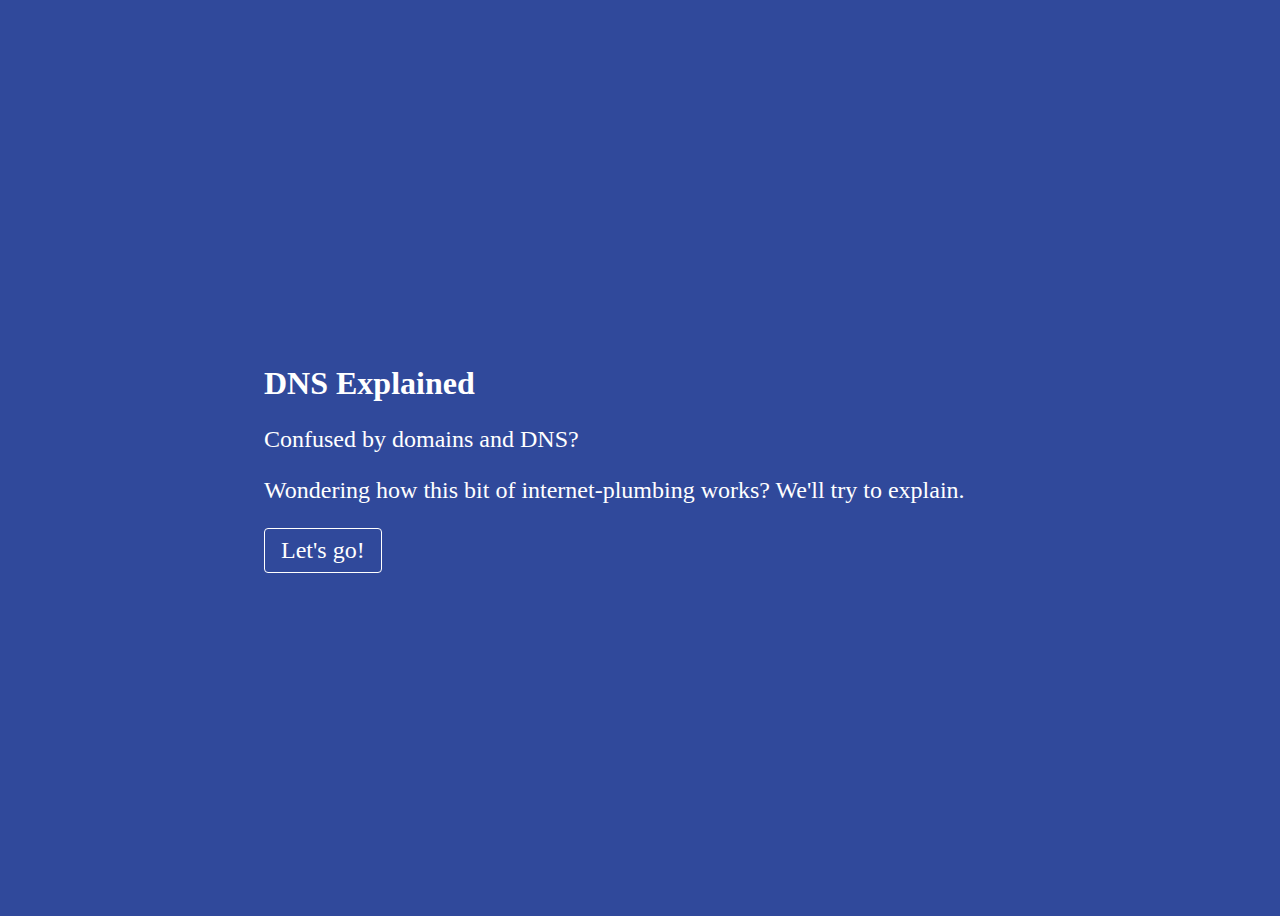
<file: index.html>
<!DOCTYPE html>
<html lang="en">
    <head>
        <meta charset="utf-8">
        <meta name="viewport" content="width=device-width, initial-scale=1, shrink-to-fit=no">
        <meta http-equiv="x-ua-compatible" content="ie=edge">
        <link rel="stylesheet" href="/css/main.css">
    </head>
    <body class="page-index" style="background-color: #30499B;">
        <main>
        	<h1>
        		DNS Explained
        	</h1>
        	<div class="top-image">
        		        	</div>
        	<div class="text">
        		<p>
	Confused by domains and DNS?
</p>
<p>
	Wondering how this bit of internet-plumbing works? We'll try to explain.
</p>
        	</div>
       		<div class="link">
				<a class="button-link" href="/1">
					Let&#039;s go!
				</a>
       		</div>
        </main>
<!-- Fathom - beautiful, simple website analytics -->
<script src="https://cdn.usefathom.com/script.js" data-site="OYHRMSMT" defer></script>
<!-- / Fathom -->
    </body>
</html>
</file>
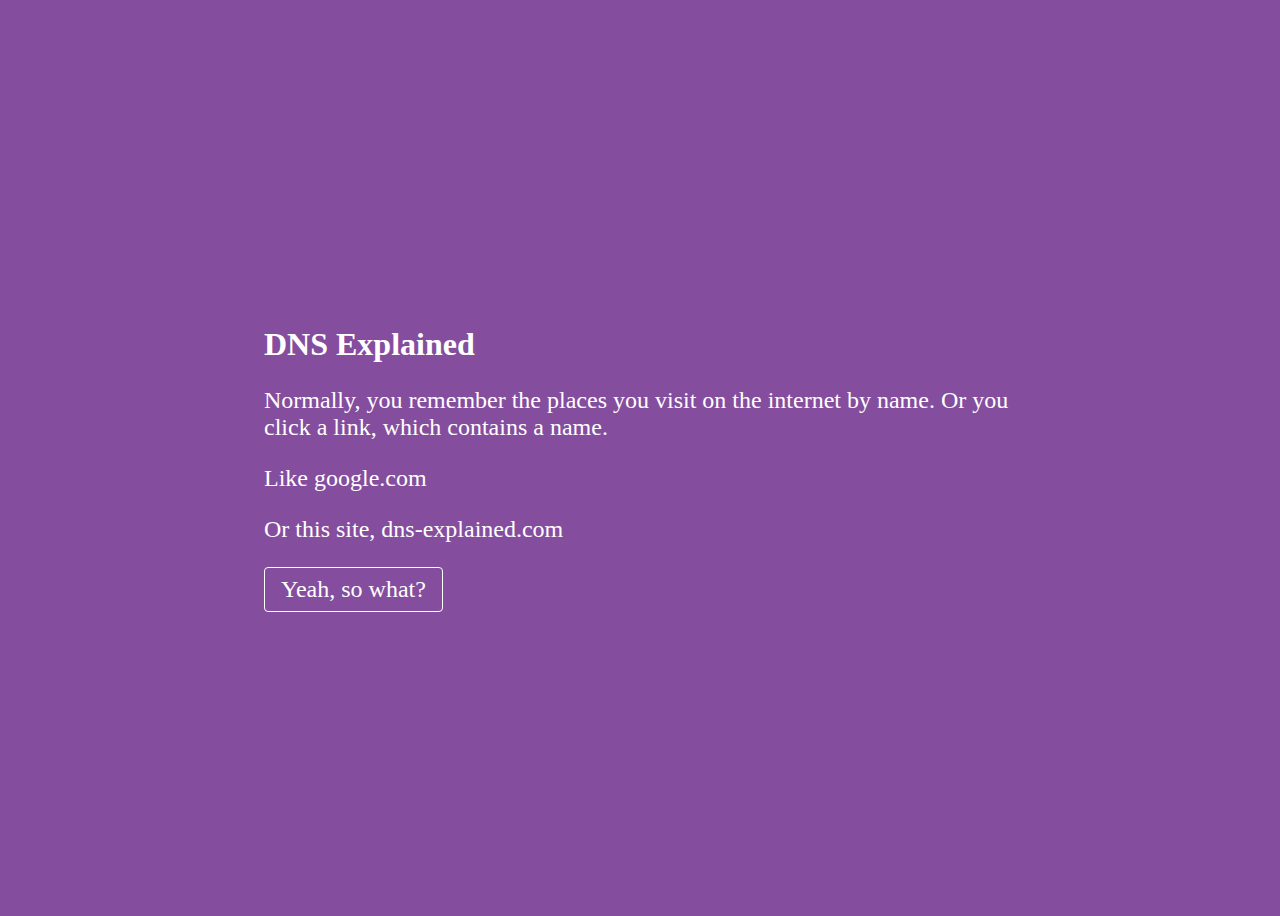
<file: 1/index.html>
<!DOCTYPE html>
<html lang="en">
    <head>
        <meta charset="utf-8">
        <meta name="viewport" content="width=device-width, initial-scale=1, shrink-to-fit=no">
        <meta http-equiv="x-ua-compatible" content="ie=edge">
        <link rel="stylesheet" href="/css/main.css">
    </head>
    <body class="page-1" style="background-color: #844D9E;">
        <main>
        	<h1>
        		DNS Explained
        	</h1>
        	<div class="top-image">
        		        	</div>
        	<div class="text">
        		<p>
	Normally, you remember the places you visit on the internet by name. Or you click a link, which contains a name.
</p>
<p>
	Like google.com
</p>
<p>
	Or this site, dns-explained.com
</p>
        	</div>
       		<div class="link">
				<a class="button-link" href="/2">
					Yeah, so what?
				</a>
       		</div>
        </main>
<!-- Fathom - beautiful, simple website analytics -->
<script src="https://cdn.usefathom.com/script.js" data-site="OYHRMSMT" defer></script>
<!-- / Fathom -->
    </body>
</html>
</file>
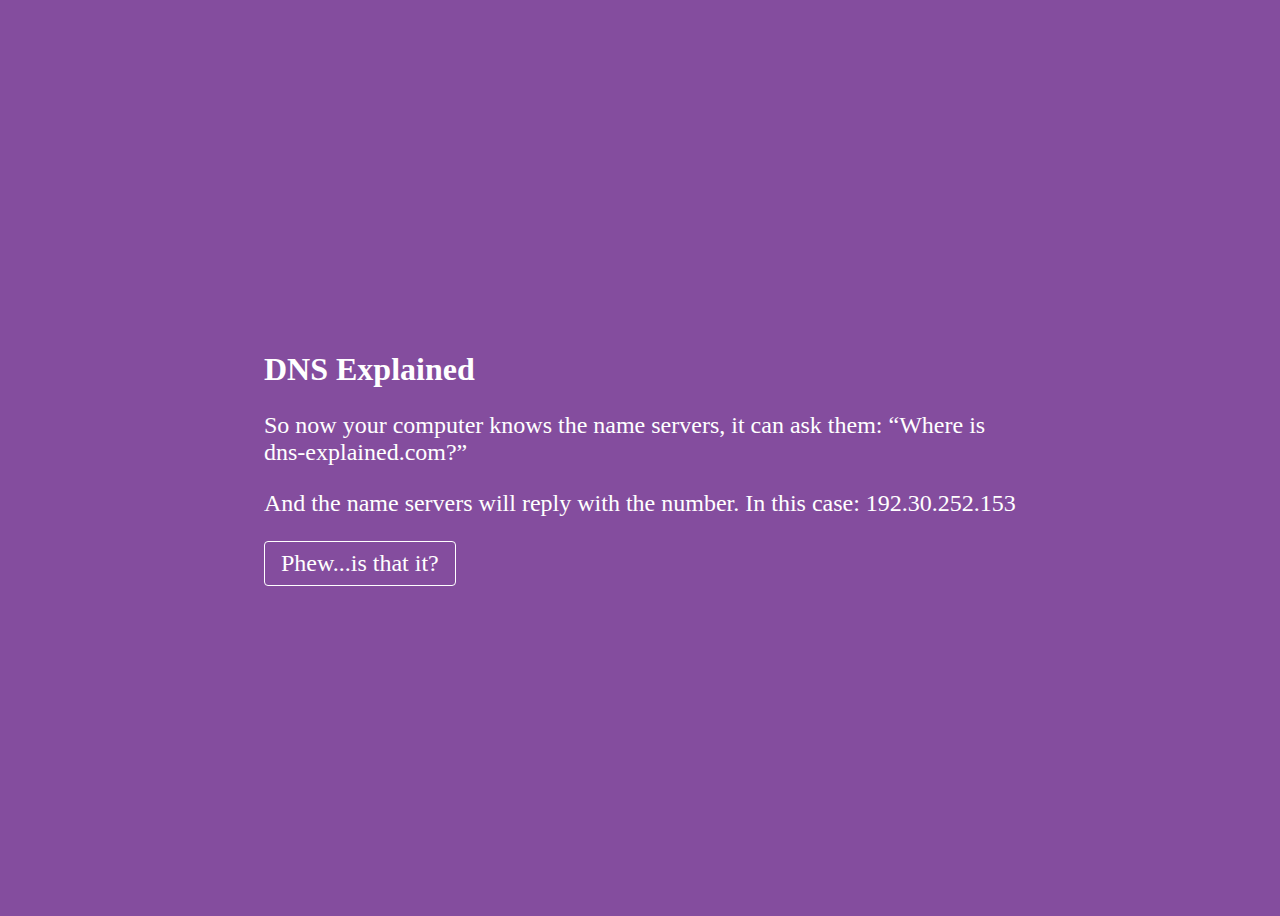
<file: 10/index.html>
<!DOCTYPE html>
<html lang="en">
    <head>
        <meta charset="utf-8">
        <meta name="viewport" content="width=device-width, initial-scale=1, shrink-to-fit=no">
        <meta http-equiv="x-ua-compatible" content="ie=edge">
        <link rel="stylesheet" href="/css/main.css">
    </head>
    <body class="page-10" style="background-color: #844D9E;">
        <main>
        	<h1>
        		DNS Explained
        	</h1>
        	<div class="top-image">
        		        	</div>
        	<div class="text">
        		<p>
	So now your computer knows the name servers, it can ask them: &ldquo;Where is dns-explained.com?&rdquo;
</p>
<p>
	And the name servers will reply with the number. In this case: 192.30.252.153
</p>
        	</div>
       		<div class="link">
				<a class="button-link" href="/11">
					Phew...is that it?
				</a>
       		</div>
        </main>
<!-- Fathom - beautiful, simple website analytics -->
<script src="https://cdn.usefathom.com/script.js" data-site="OYHRMSMT" defer></script>
<!-- / Fathom -->
    </body>
</html>
</file>
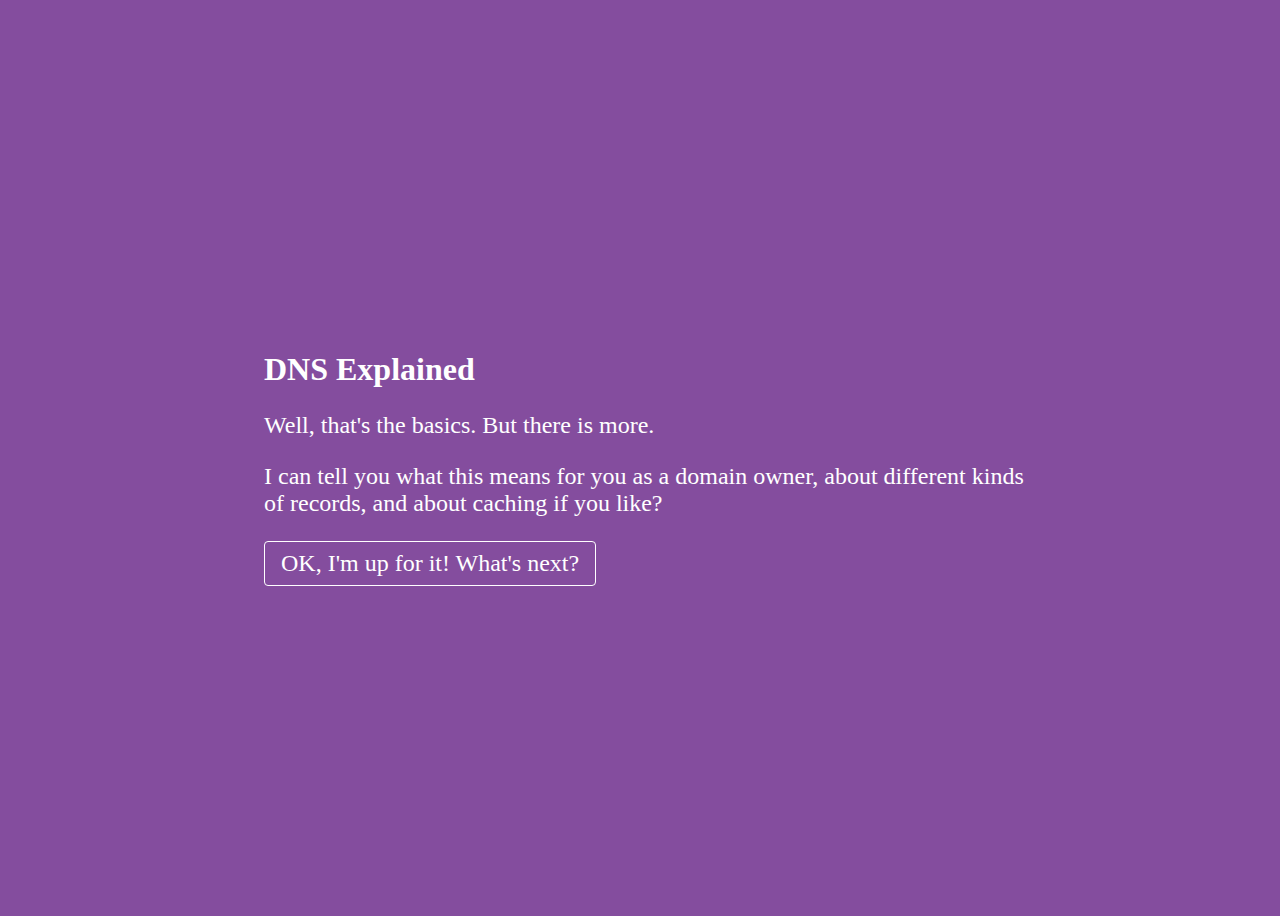
<file: 11/index.html>
<!DOCTYPE html>
<html lang="en">
    <head>
        <meta charset="utf-8">
        <meta name="viewport" content="width=device-width, initial-scale=1, shrink-to-fit=no">
        <meta http-equiv="x-ua-compatible" content="ie=edge">
        <link rel="stylesheet" href="/css/main.css">
    </head>
    <body class="page-11" style="background-color: #844D9E;">
        <main>
        	<h1>
        		DNS Explained
        	</h1>
        	<div class="top-image">
        		        	</div>
        	<div class="text">
        		<p>
	Well, that's the basics. But there is more.
</p>
<p>
	I can tell you what this means for you as a domain owner, about different kinds of records, and about caching if you like?
</p>
        	</div>
       		<div class="link">
				<a class="button-link" href="/12">
					OK, I&#039;m up for it! What&#039;s next?
				</a>
       		</div>
        </main>
<!-- Fathom - beautiful, simple website analytics -->
<script src="https://cdn.usefathom.com/script.js" data-site="OYHRMSMT" defer></script>
<!-- / Fathom -->
    </body>
</html>
</file>
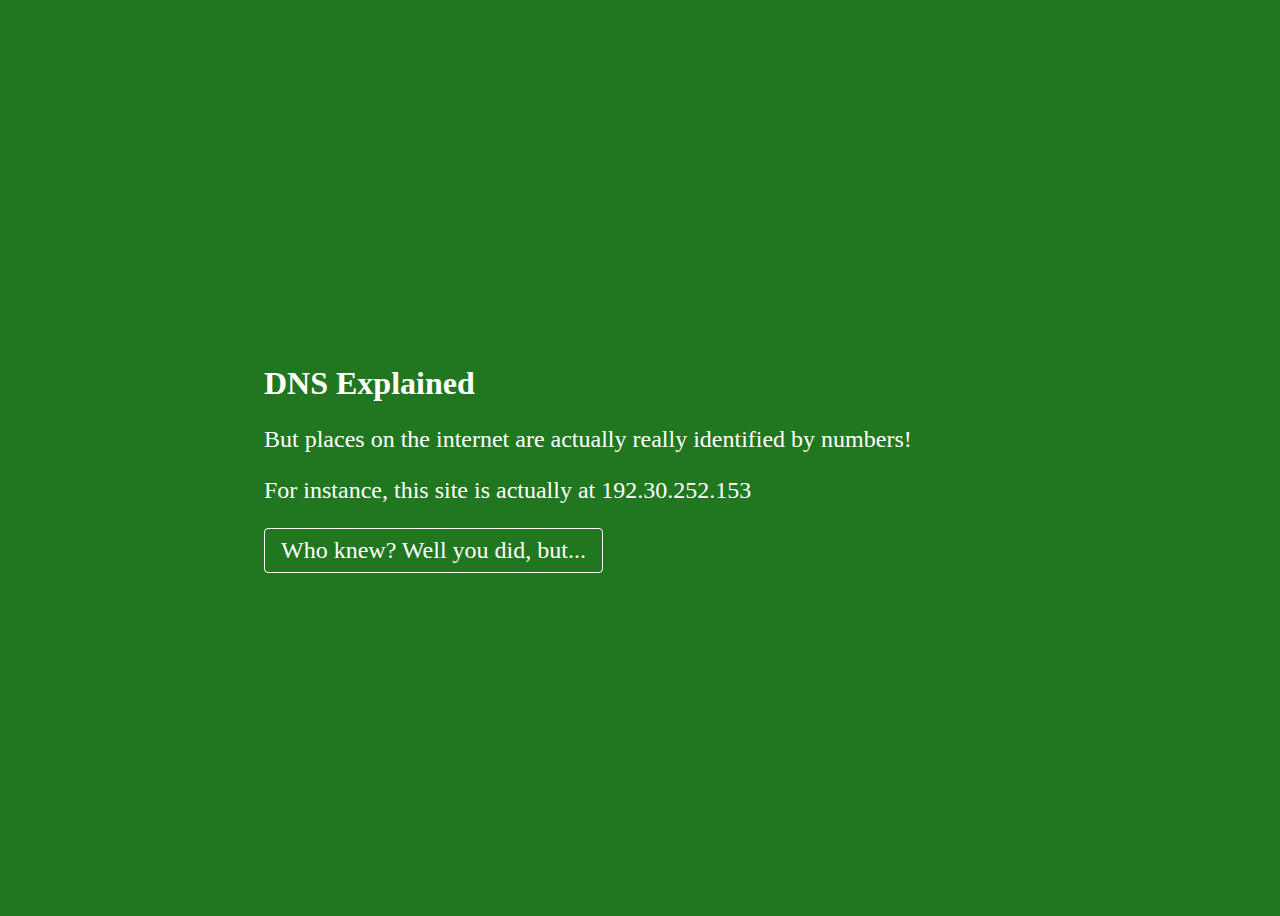
<file: 2/index.html>
<!DOCTYPE html>
<html lang="en">
    <head>
        <meta charset="utf-8">
        <meta name="viewport" content="width=device-width, initial-scale=1, shrink-to-fit=no">
        <meta http-equiv="x-ua-compatible" content="ie=edge">
        <link rel="stylesheet" href="/css/main.css">
    </head>
    <body class="page-2" style="background-color: #207720;">
        <main>
        	<h1>
        		DNS Explained
        	</h1>
        	<div class="top-image">
        		        	</div>
        	<div class="text">
        		<p>
	But places on the internet are actually really identified by numbers!
</p>
<p>
	For instance, this site is actually at 192.30.252.153
</p>
        	</div>
       		<div class="link">
				<a class="button-link" href="/3">
					Who knew? Well you did, but...
				</a>
       		</div>
        </main>
<!-- Fathom - beautiful, simple website analytics -->
<script src="https://cdn.usefathom.com/script.js" data-site="OYHRMSMT" defer></script>
<!-- / Fathom -->
    </body>
</html>
</file>
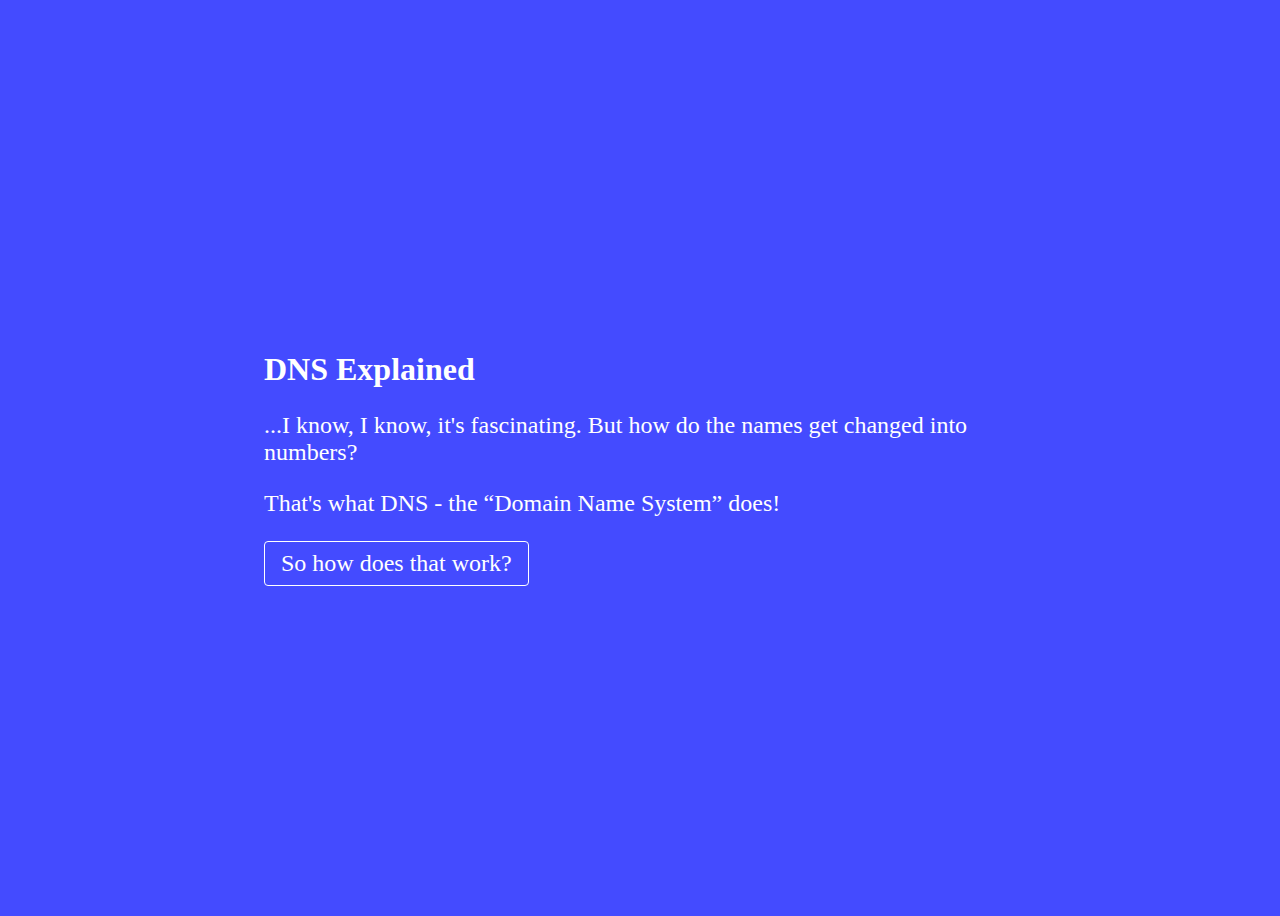
<file: 3/index.html>
<!DOCTYPE html>
<html lang="en">
    <head>
        <meta charset="utf-8">
        <meta name="viewport" content="width=device-width, initial-scale=1, shrink-to-fit=no">
        <meta http-equiv="x-ua-compatible" content="ie=edge">
        <link rel="stylesheet" href="/css/main.css">
    </head>
    <body class="page-3" style="background-color: #444BFF;">
        <main>
        	<h1>
        		DNS Explained
        	</h1>
        	<div class="top-image">
        		        	</div>
        	<div class="text">
        		<p>
	...I know, I know, it's fascinating. But how do the names get changed into numbers?
</p>
<p>
	That's what DNS - the &ldquo;Domain Name System&rdquo; does!
</p>
        	</div>
       		<div class="link">
				<a class="button-link" href="/4">
					So how does that work?
				</a>
       		</div>
        </main>
<!-- Fathom - beautiful, simple website analytics -->
<script src="https://cdn.usefathom.com/script.js" data-site="OYHRMSMT" defer></script>
<!-- / Fathom -->
    </body>
</html>
</file>
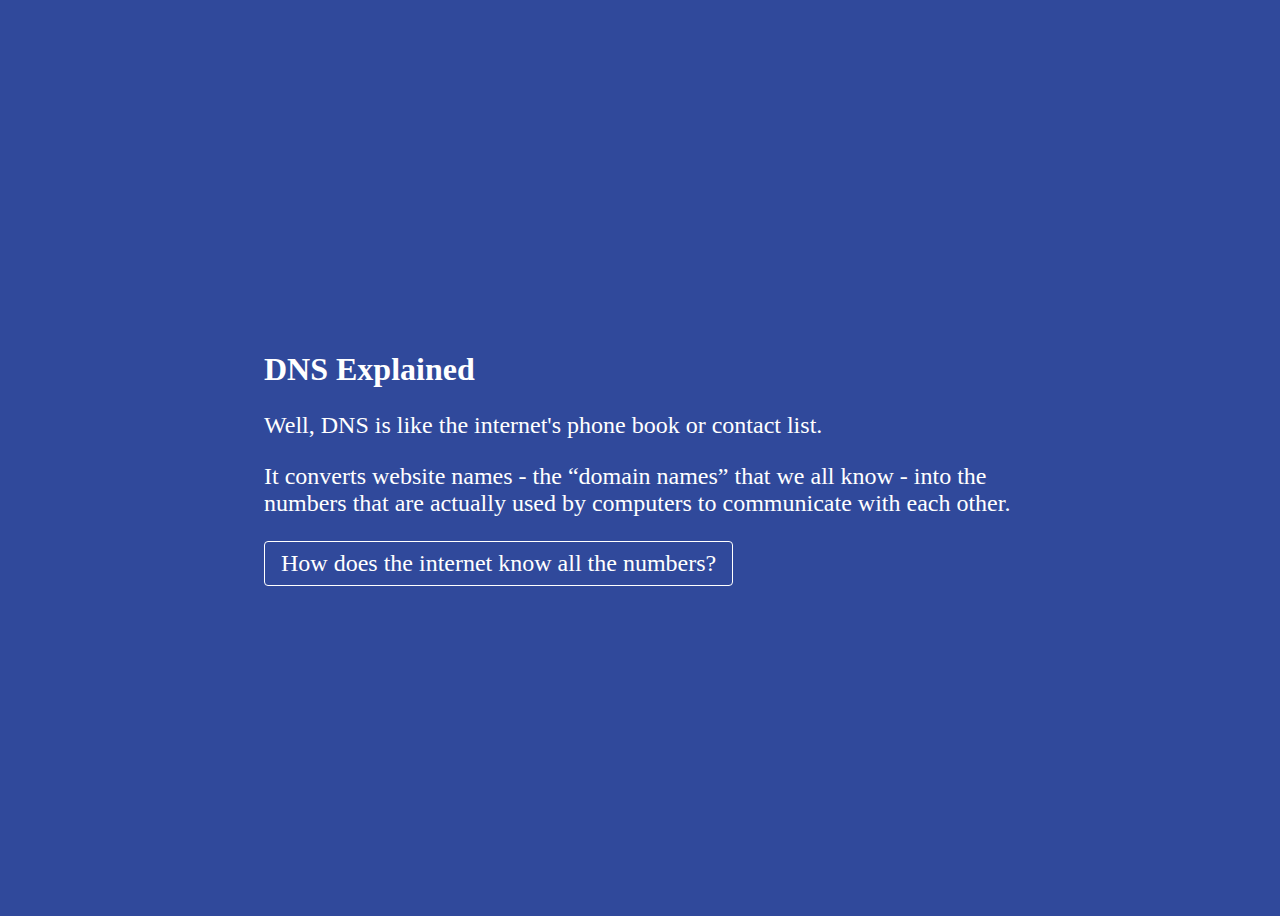
<file: 4/index.html>
<!DOCTYPE html>
<html lang="en">
    <head>
        <meta charset="utf-8">
        <meta name="viewport" content="width=device-width, initial-scale=1, shrink-to-fit=no">
        <meta http-equiv="x-ua-compatible" content="ie=edge">
        <link rel="stylesheet" href="/css/main.css">
    </head>
    <body class="page-4" style="background-color: #30499B;">
        <main>
        	<h1>
        		DNS Explained
        	</h1>
        	<div class="top-image">
        		        	</div>
        	<div class="text">
        		<p>
	Well, DNS is like the internet's phone book or contact list.
</p>
<p>
	It converts website names - the &ldquo;domain names&rdquo; that we all know - into the numbers that are actually used by computers to communicate with each other.
</p>
        	</div>
       		<div class="link">
				<a class="button-link" href="/5">
					How does the internet know all the numbers?
				</a>
       		</div>
        </main>
<!-- Fathom - beautiful, simple website analytics -->
<script src="https://cdn.usefathom.com/script.js" data-site="OYHRMSMT" defer></script>
<!-- / Fathom -->
    </body>
</html>
</file>
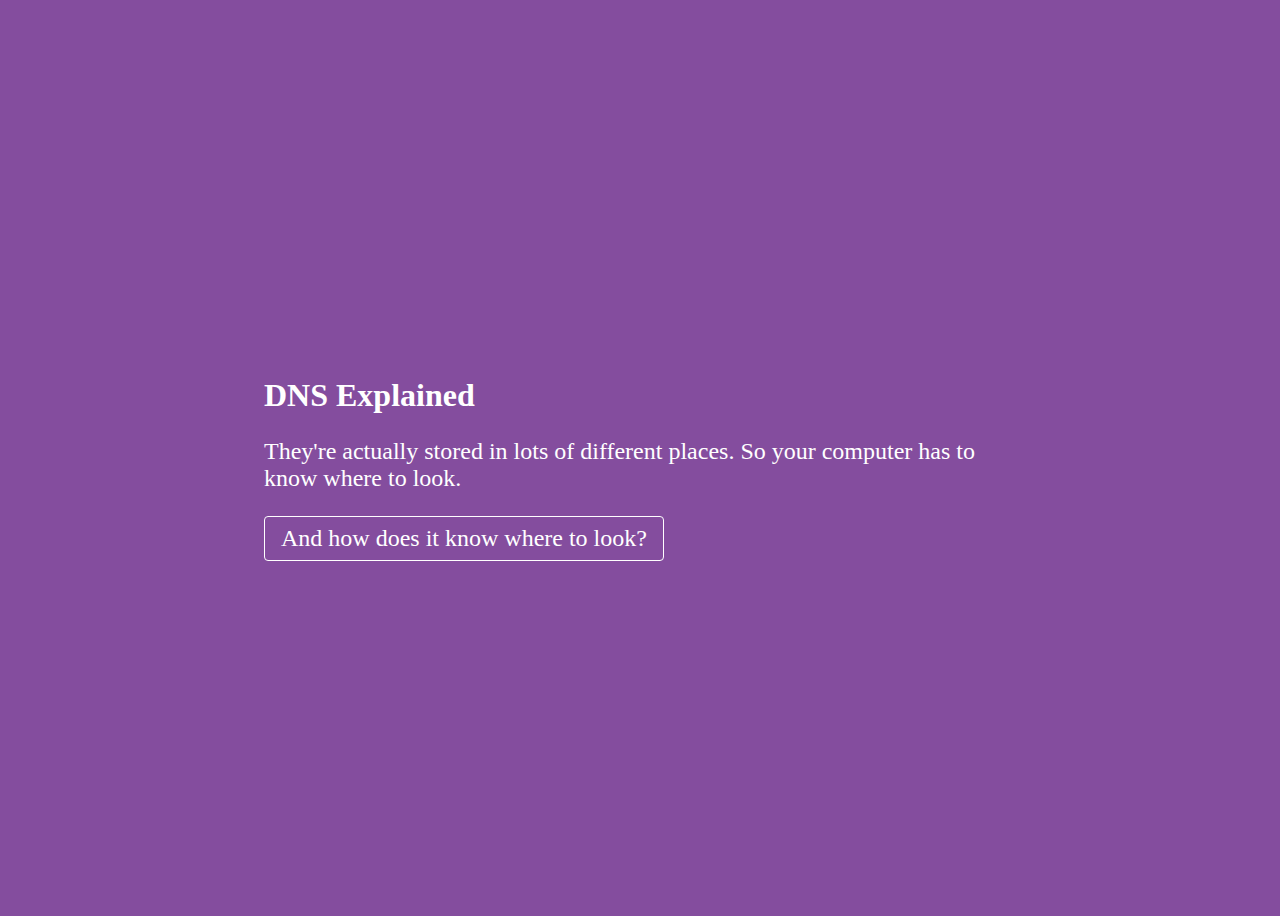
<file: 5/index.html>
<!DOCTYPE html>
<html lang="en">
    <head>
        <meta charset="utf-8">
        <meta name="viewport" content="width=device-width, initial-scale=1, shrink-to-fit=no">
        <meta http-equiv="x-ua-compatible" content="ie=edge">
        <link rel="stylesheet" href="/css/main.css">
    </head>
    <body class="page-5" style="background-color: #844D9E;">
        <main>
        	<h1>
        		DNS Explained
        	</h1>
        	<div class="top-image">
        		        	</div>
        	<div class="text">
        		<p>
	They're actually stored in lots of different places. So your computer has to know where to look.
</p>
        	</div>
       		<div class="link">
				<a class="button-link" href="/6">
					And how does it know where to look?
				</a>
       		</div>
        </main>
<!-- Fathom - beautiful, simple website analytics -->
<script src="https://cdn.usefathom.com/script.js" data-site="OYHRMSMT" defer></script>
<!-- / Fathom -->
    </body>
</html>
</file>
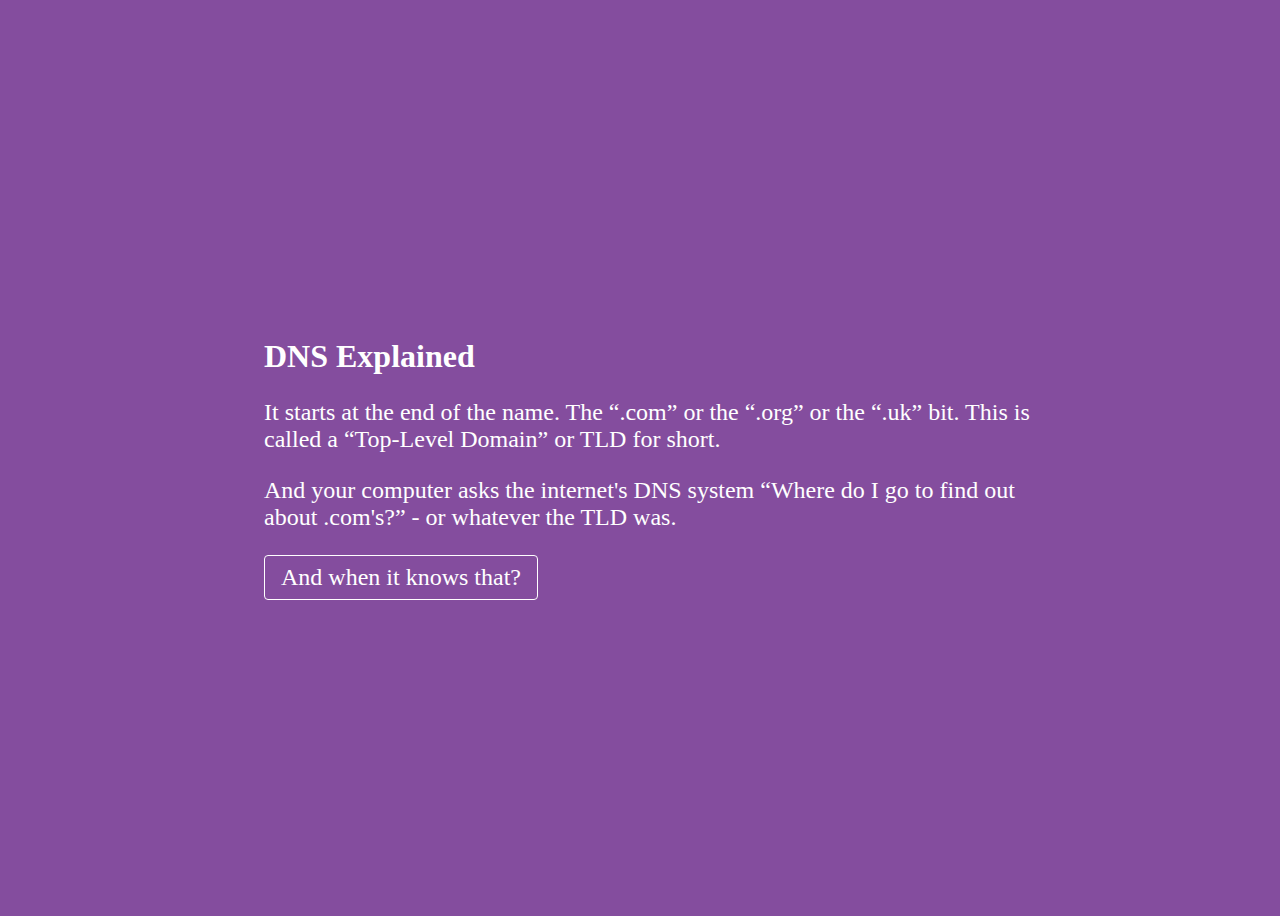
<file: 6/index.html>
<!DOCTYPE html>
<html lang="en">
    <head>
        <meta charset="utf-8">
        <meta name="viewport" content="width=device-width, initial-scale=1, shrink-to-fit=no">
        <meta http-equiv="x-ua-compatible" content="ie=edge">
        <link rel="stylesheet" href="/css/main.css">
    </head>
    <body class="page-6" style="background-color: #844D9E;">
        <main>
        	<h1>
        		DNS Explained
        	</h1>
        	<div class="top-image">
        		        	</div>
        	<div class="text">
        		<p>
	It starts at the end of the name.  The &ldquo;.com&rdquo; or the &ldquo;.org&rdquo; or the &ldquo;.uk&rdquo; bit. This is called a &ldquo;Top-Level Domain&rdquo; or TLD for short.
</p>
<p>
	And your computer asks the internet's DNS system &ldquo;Where do I go to find out about .com's?&rdquo; - or whatever the TLD was.
</p>
        	</div>
       		<div class="link">
				<a class="button-link" href="/7">
					And when it knows that?
				</a>
       		</div>
        </main>
<!-- Fathom - beautiful, simple website analytics -->
<script src="https://cdn.usefathom.com/script.js" data-site="OYHRMSMT" defer></script>
<!-- / Fathom -->
    </body>
</html>
</file>
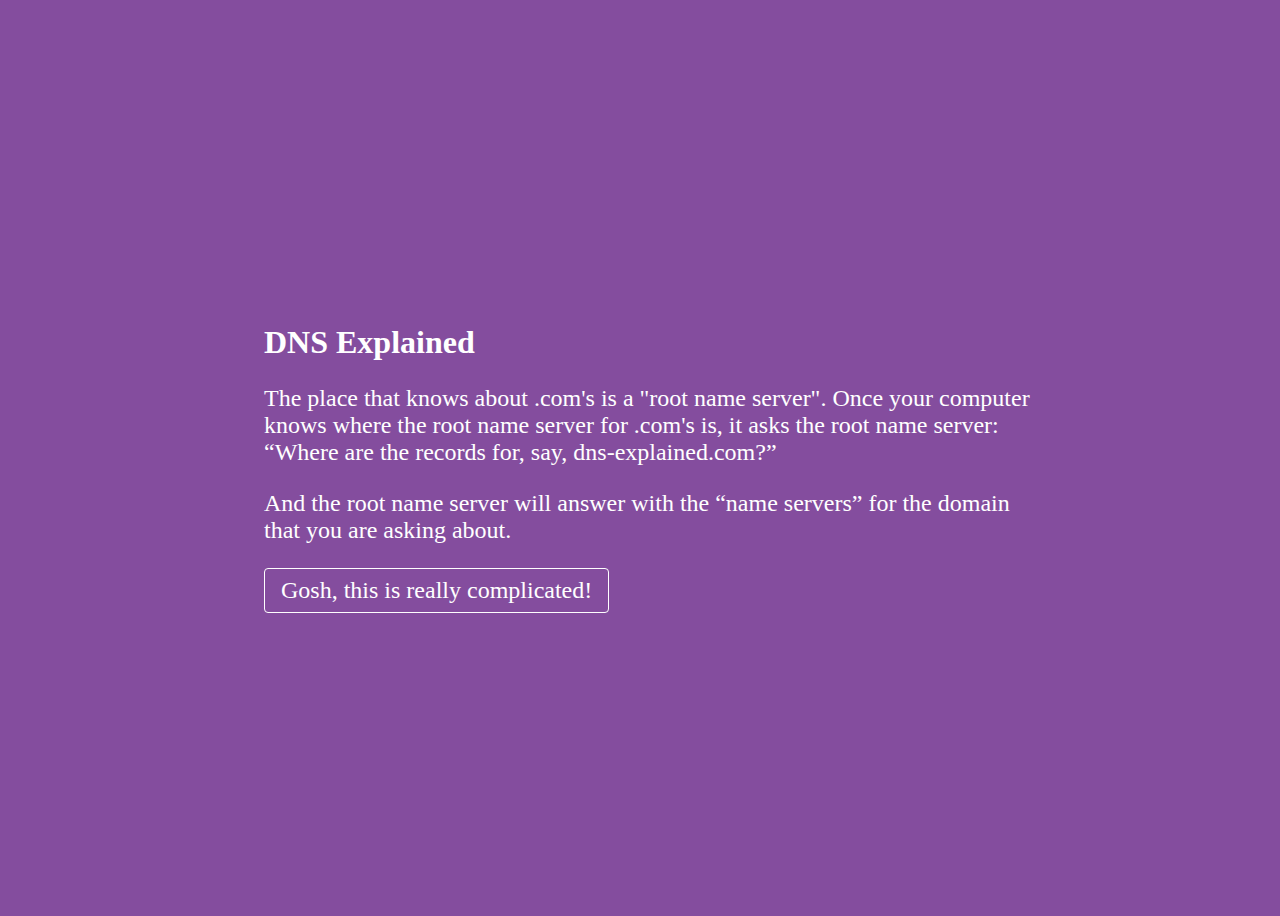
<file: 7/index.html>
<!DOCTYPE html>
<html lang="en">
    <head>
        <meta charset="utf-8">
        <meta name="viewport" content="width=device-width, initial-scale=1, shrink-to-fit=no">
        <meta http-equiv="x-ua-compatible" content="ie=edge">
        <link rel="stylesheet" href="/css/main.css">
    </head>
    <body class="page-7" style="background-color: #844D9E;">
        <main>
        	<h1>
        		DNS Explained
        	</h1>
        	<div class="top-image">
        		        	</div>
        	<div class="text">
        		<p>
	The place that knows about .com's is a "root name server".  Once your computer knows where the root name server for .com's is, it asks the root name server: &ldquo;Where are the records for, say, dns-explained.com?&rdquo;
</p>
<p>
	And the root name server will answer with the &ldquo;name servers&rdquo; for the domain that you are asking about.
</p>
        	</div>
       		<div class="link">
				<a class="button-link" href="/8">
					Gosh, this is really complicated!
				</a>
       		</div>
        </main>
<!-- Fathom - beautiful, simple website analytics -->
<script src="https://cdn.usefathom.com/script.js" data-site="OYHRMSMT" defer></script>
<!-- / Fathom -->
    </body>
</html>
</file>
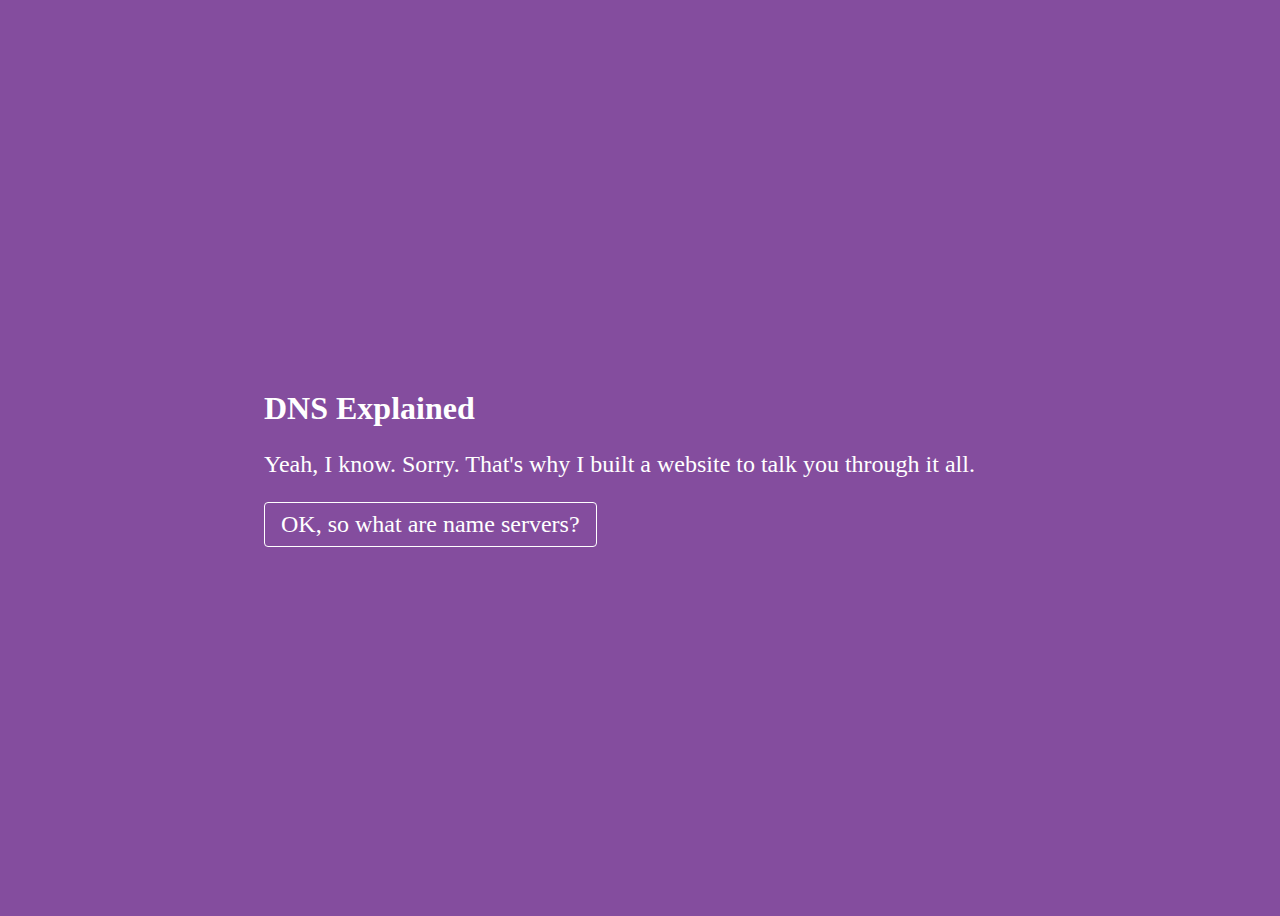
<file: 8/index.html>
<!DOCTYPE html>
<html lang="en">
    <head>
        <meta charset="utf-8">
        <meta name="viewport" content="width=device-width, initial-scale=1, shrink-to-fit=no">
        <meta http-equiv="x-ua-compatible" content="ie=edge">
        <link rel="stylesheet" href="/css/main.css">
    </head>
    <body class="page-8" style="background-color: #844D9E;">
        <main>
        	<h1>
        		DNS Explained
        	</h1>
        	<div class="top-image">
        		        	</div>
        	<div class="text">
        		<p>
	Yeah, I know. Sorry.  That's why I built a website to talk you through it all.
</p>
        	</div>
       		<div class="link">
				<a class="button-link" href="/9">
					OK, so what are name servers?
				</a>
       		</div>
        </main>
<!-- Fathom - beautiful, simple website analytics -->
<script src="https://cdn.usefathom.com/script.js" data-site="OYHRMSMT" defer></script>
<!-- / Fathom -->
    </body>
</html>
</file>
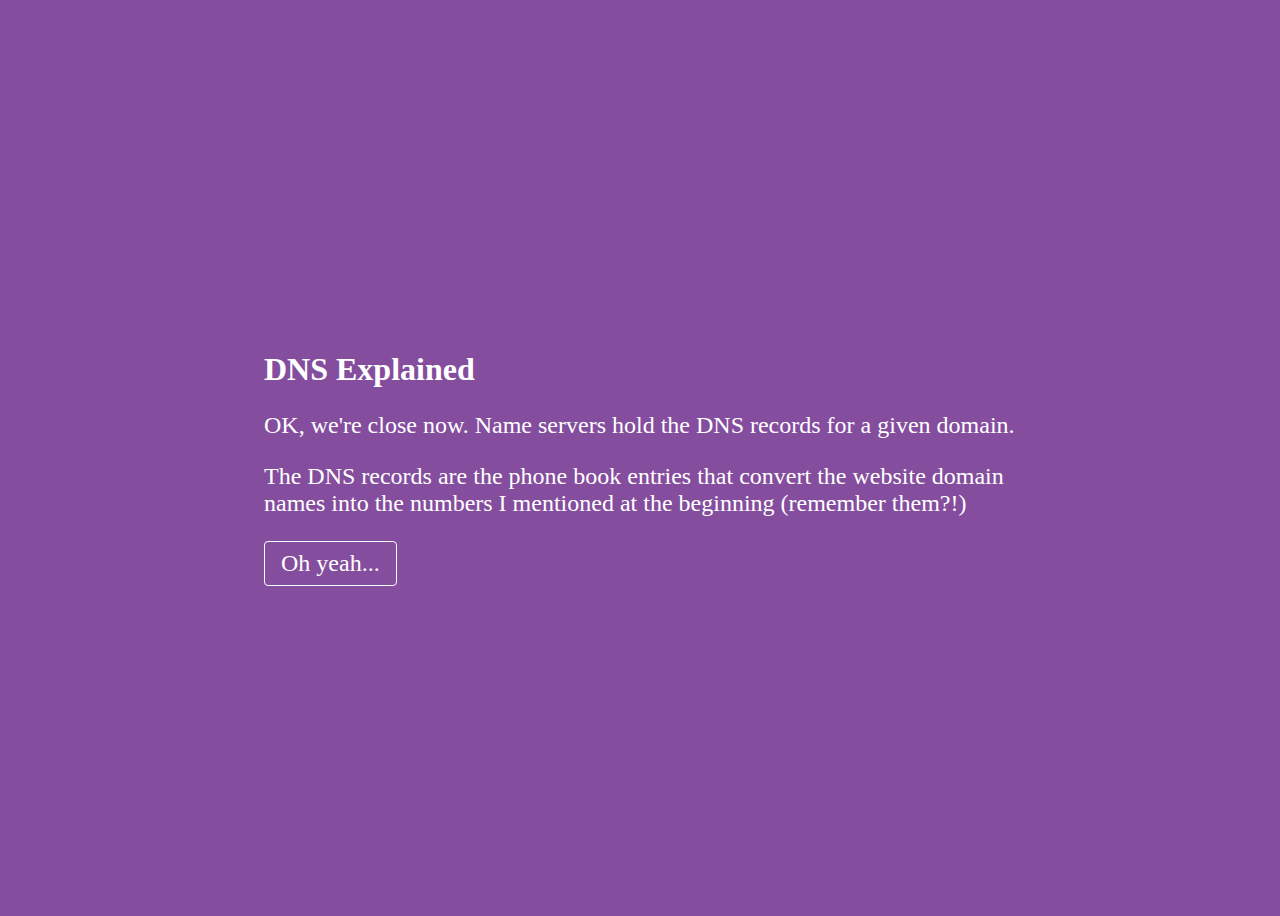
<file: 9/index.html>
<!DOCTYPE html>
<html lang="en">
    <head>
        <meta charset="utf-8">
        <meta name="viewport" content="width=device-width, initial-scale=1, shrink-to-fit=no">
        <meta http-equiv="x-ua-compatible" content="ie=edge">
        <link rel="stylesheet" href="/css/main.css">
    </head>
    <body class="page-9" style="background-color: #844D9E;">
        <main>
        	<h1>
        		DNS Explained
        	</h1>
        	<div class="top-image">
        		        	</div>
        	<div class="text">
        		<p>
	OK, we're close now. Name servers hold the DNS records for a given domain.
</p>
<p>
	The DNS records are the phone book entries that convert the website domain names into the numbers I mentioned at the beginning (remember them?!)
</p>
        	</div>
       		<div class="link">
				<a class="button-link" href="/10">
					Oh yeah...
				</a>
       		</div>
        </main>
<!-- Fathom - beautiful, simple website analytics -->
<script src="https://cdn.usefathom.com/script.js" data-site="OYHRMSMT" defer></script>
<!-- / Fathom -->
    </body>
</html>
</file>
<file: css/main.css>
/**
 * Colours (from http://colorsupplyyy.com/app/):;
 * Blue: #30499B;
 * Pink: #EC4A94;
 * Purple: #844D9E;
 * Green: #207720;
 * Indigo: #444BFF;
 */

body {
	width: 100vw;
	height: 100vh;
	display: -webkit-flex;
	display: flex;
	align-items: center;
	justify-content: center;
	background-color: #30499B;
	color: #FFF;
}

main {
	width: 90%;
}

h1 {
}

p {
	font-size: 1.5rem;
}

a {
	font-size: 1.5rem;
	color: #FFF;
	text-decoration: none;
}

a:active, a:hover, a:focus {
	color: #FFF;
	text-decoration: none;
}

.button-link {
	display: inline-block;
	border: 1px solid #FFF;
	border-radius: 4px;
	padding: 0.5rem 1rem;
}

/*
  Larger devices
 */
@media screen and (min-width: 720px) {

	main {
		width: 60%;
	}

}
</file>
